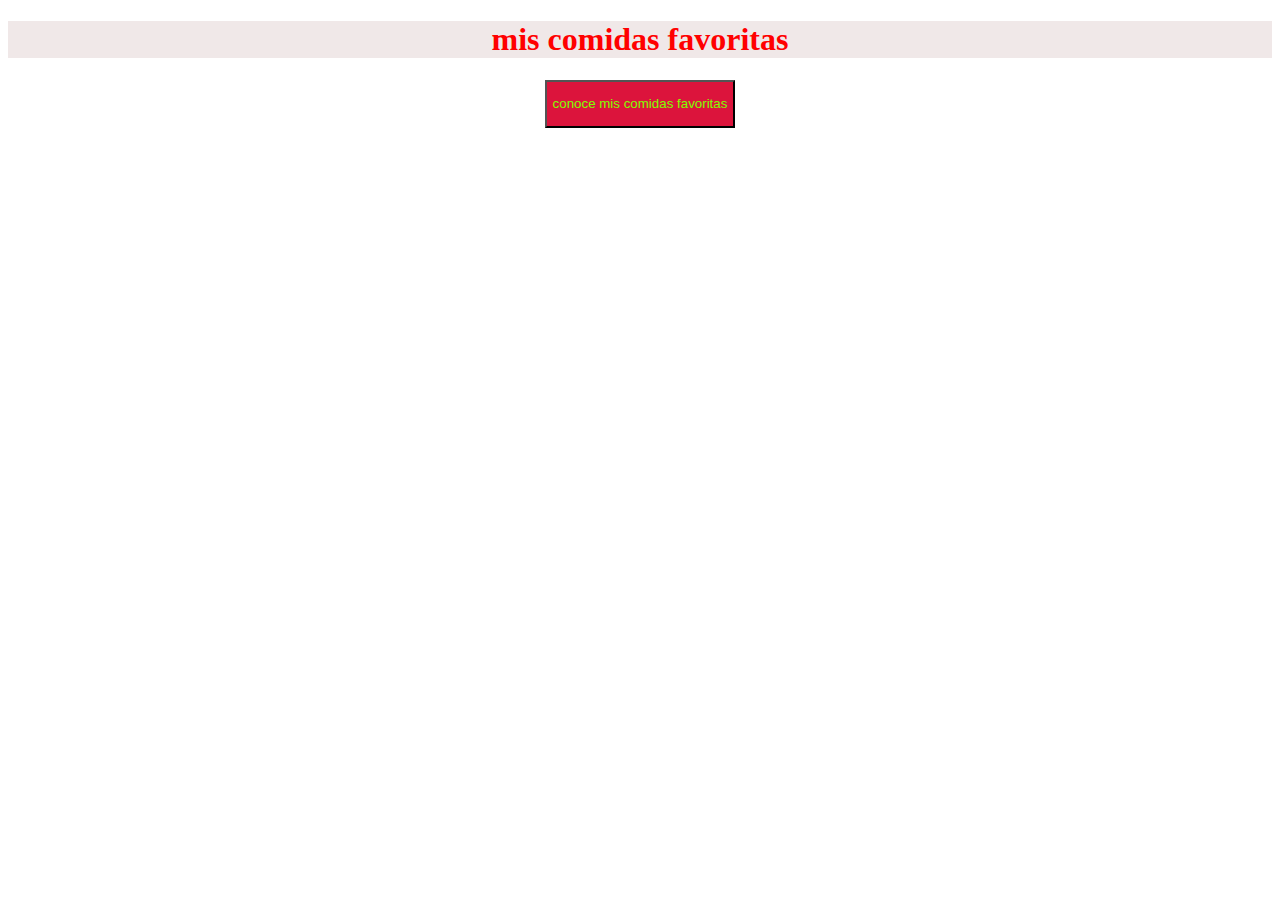
<file: index.html>
<!DOCTYPE html>
<html lang="es">
<head>
    <meta charset="UTF-8">
    <meta http-equiv="X-UA-Compatible" content="IE=edge">
    <meta name="viewport" content="width=device-width, initial-scale=1.0">
    <title>comidas</title>
    <link rel="stylesheet" href="style.css">
</head>
<body>
    <center>
        <h1 class="titulo-1">mis comidas favoritas</h1>
        <a href="comidas.html">
        <button class="button">
        <p>conoce mis comidas favoritas</p>
        </button>
    </a>
</center>
</body>
</html>
</file>
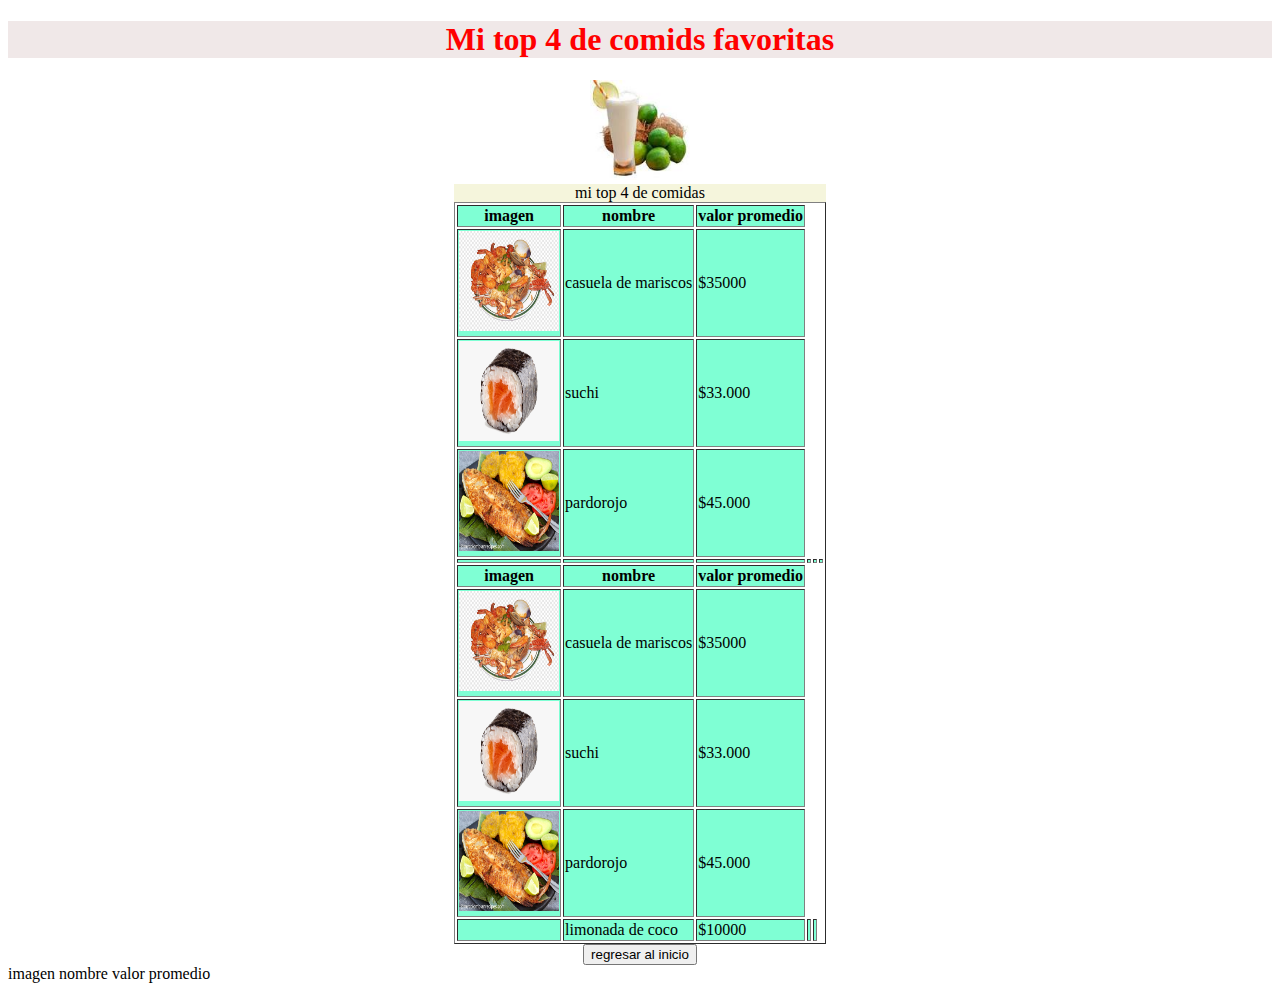
<file: comidas.html>
<!DOCTYPE html>
<html lang="es">
<head>
    <meta charset="UTF-8">
    <meta http-equiv="X-UA-Compatible" content="IE=edge">
    <meta name="viewport" content="width=device-width, initial-scale=1.0">
    <title>mi top 4</title>
    <link rel="stylesheet" href="style.css">
    <center>    
</head>
    <body>
    <h1 class="titulo-1">Mi top 4 de comids favoritas</h1>
    <table border="1">
        <caption>mi top 4 de comidas</caption>
        <thead> <tr>
            <th>imagen</th>
            <th>nombre</th>
            <th>valor promedio</th>
        </tr>
        <tr>
            <td> <img src="casuelademariscos.png" height="100px" width="100px" alt=""> </td>
            <td>casuela de mariscos</td>
            <td>$35000</td>
        </tr>
        <tr>
            <td> <img src="suchi.png" height="100px" width="100px" alt=""></td>
            <td>suchi</td>
            <td>$33.000</td>
        </tr>
        <tr>
            <td><img src="pardorojo.jpg" height="100px" width="100px" alt=""> </td>
            <td>pardorojo</td>
            <td>$45.000</td>
        </tr>
        <tr><td>
            <td></td>
            <td></td>
            <td></td>
        </td>
        <td></td>
        <td></td></tr> </thead>
        <tr>
            <th>imagen</th>
            <th>nombre</th>
            <th>valor promedio</th>
        </tr>
        <tr>
            <td> <img src="casuelademariscos.png" height="100px" width="100px" alt=""> </td>
            <td>casuela de mariscos</td>
            <td>$35000</td>
        </tr>
        <tr>
            <td> <img src="suchi.png" height="100px" width="100px" alt=""></td>
            <td>suchi</td>
            <td>$33.000</td>
        </tr>
        <tr>
            <td><img src="pardorojo.jpg" height="100px" width="100px" alt=""> </td>
            <td>pardorojo</td>
            <td>$45.000</td>
        </tr>
        <tr>  <img src="limonada de coco.jpg" height="100px" width="100px" alt=""><td>

          <td>limonada de coco</td>
            <td>$10000</td>
        </td>
        <td></td>
        <td></td></tr>
    </table>
    <a href="index.html"></a>
    <button> 
        regresar al inicio
    </button>
</center>
</body><th><tfoot>
    <th>imagen</th>
            <th>nombre</th>
            <th>valor promedio</th>
</tfoot>

</th>
</html>
</file>
<file: style.css>
.titulo-1{
    color: red;
    background-color:rgb(240, 232, 232);
}
body{
    background-image: url(https://saborgourmet.com/wp-content/uploads/comidas-tipicas-de-brasil.jpg);
    background-size: cover;
   }
   .button{
    background-color: crimson;
   }
   .button p{
    color: chartreuse;
   }
   tr{
background-color: aquamarine;
   }
   caption{
    background-color: beige;
   }
</file>
